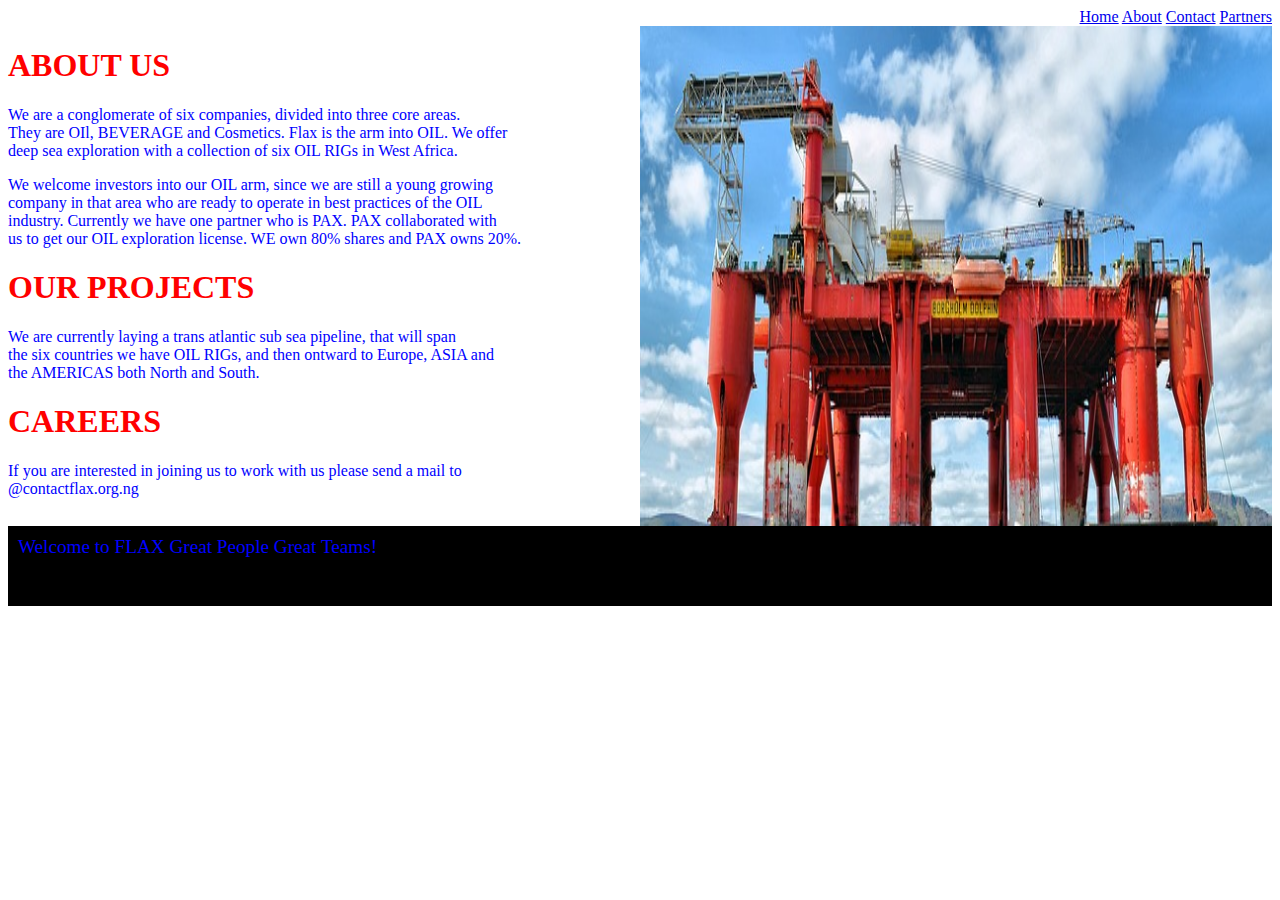
<file: about/aboutus.html>
<!DOCTYPE html>
<html>
<head>
	<title>About Us</title>
  <style type="text/css">
     #bannertext{
     width:auto;
     height:60px;
     background-color: black;
     position: relative;
     top: 0px;
     color: blue;
     padding: 10px;
     font-size: 1.2em;
}
 </style>    

</head>
<body>

    <div align="right">
     	 	       <a href="..\index.html">Home</a>
     	 	       <a href="..\about\aboutus.html">About</a>
     	 	       <a href="..\contact\contactus.html">Contact</a>
     	 	       <a href="..\partner\ourpartners.html">Partners</a>
     	 	       
     </div> 
     

     
     <div class="div3" style="float: left;">

	<h1 style="color: red";>ABOUT US</h1>
	<p style="color: blue";>
		We are a conglomerate of six companies, divided into three core areas. <br/>
		They are OIl, BEVERAGE and Cosmetics. Flax is the arm into OIL. We offer <br/>
		deep sea exploration with a collection of six OIL RIGs in West Africa.
	</p>

	<p style="color: blue";>
		We welcome investors into our OIL arm, since we are still a young growing <br/>
		company in that area who are ready to operate in best practices of the OIL <br/>
		industry. Currently we have one partner who is PAX. PAX collaborated with <br/>
		us to get our OIL exploration license. WE own 80% shares and PAX owns 20%.
	</p>


    <h1 style="color: red";>OUR PROJECTS</h1> 
	<p style="color: blue";>
		We are currently laying a trans atlantic sub sea pipeline, that will span <br/>
		the six countries we have OIL RIGs, and then ontward to Europe, ASIA and <br/>
		the AMERICAS both North and South.
	</p>

	<h1 style="color: red";>CAREERS</h1>
	<p style="color: blue";>
		If you are interested in joining us to work with us please send a mail to <br/>
		@contactflax.org.ng
	</p>

    </div>
    

    <div>
    	<img src="../image/oil-rig-2205542_640.jpg" width="50%" height="500" style="float: right;">
    </div>
    <div style="clear: both;"></div>

    </div>
     <div id="bannertext">Welcome to FLAX Great People Great Teams!</div>
     <br/><br/><br/>
     

</body>
</html>
</file>
